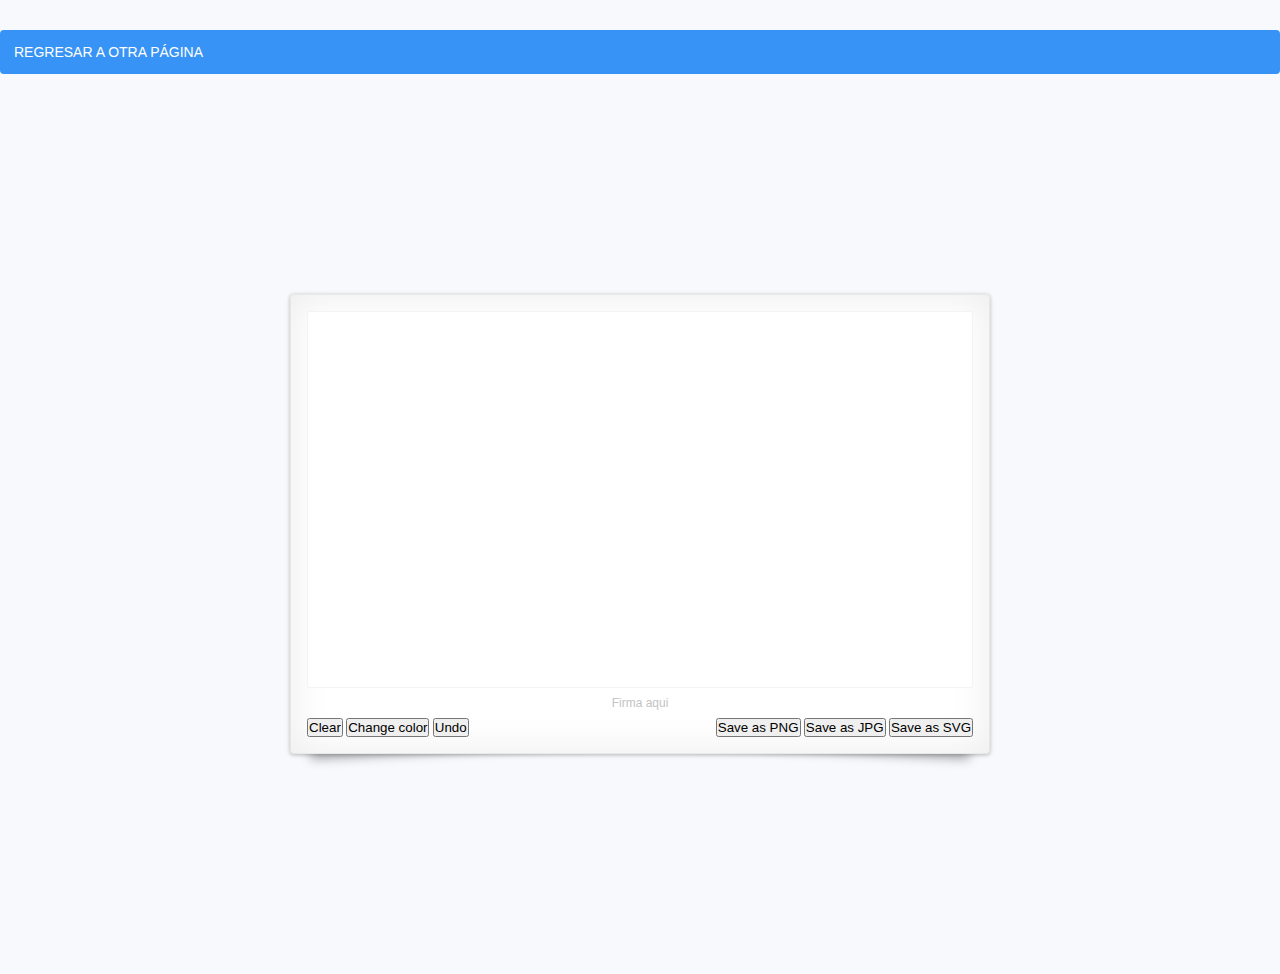
<file: index.html>
<!doctype html>
<html lang="en">
<head>
  <meta charset="utf-8">
  <title>Firma</title>
  <meta name="description" content="Signature Pad - HTML5 canvas based smooth signature drawing using variable width spline interpolation.">

  <meta name="viewport" content="width=device-width, initial-scale=1, minimum-scale=1, maximum-scale=1, user-scalable=no">

  <meta name="apple-mobile-web-app-capable" content="yes">
  <meta name="apple-mobile-web-app-status-bar-style" content="black">

  <link rel="stylesheet" href="CSS/estilo.css">


</head>

<a href="hola.html" class="boton-redireccion">Regresar a otra página</a>

<div class="body">
  <div id="signature-pad" class="signature-pad">
    <div class="signature-pad--body">
      <canvas class="canvas"></canvas>
    </div>
    <div class="signature-pad--footer">
      <div class="description">Firma aqui</div>

      <div class="signature-pad--actions">
        <div>
          <button type="button" class="button clear" data-action="clear">Clear</button>
          <button type="button" class="button" data-action="change-color">Change color</button>
          <button type="button" class="button" data-action="undo">Undo</button>

        </div>
        <div>
          <button type="button" class="button save" data-action="save-png">Save as PNG</button>
          <button type="button" class="button save" data-action="save-jpg">Save as JPG</button>
          <button type="button" class="button save" data-action="save-svg">Save as SVG</button>
        </div>
      </div>
    </div>
  </div>
</div>
  <script src="js/pad.js"></script>
  <script src="js/app.js"></script>

</html>
</file>
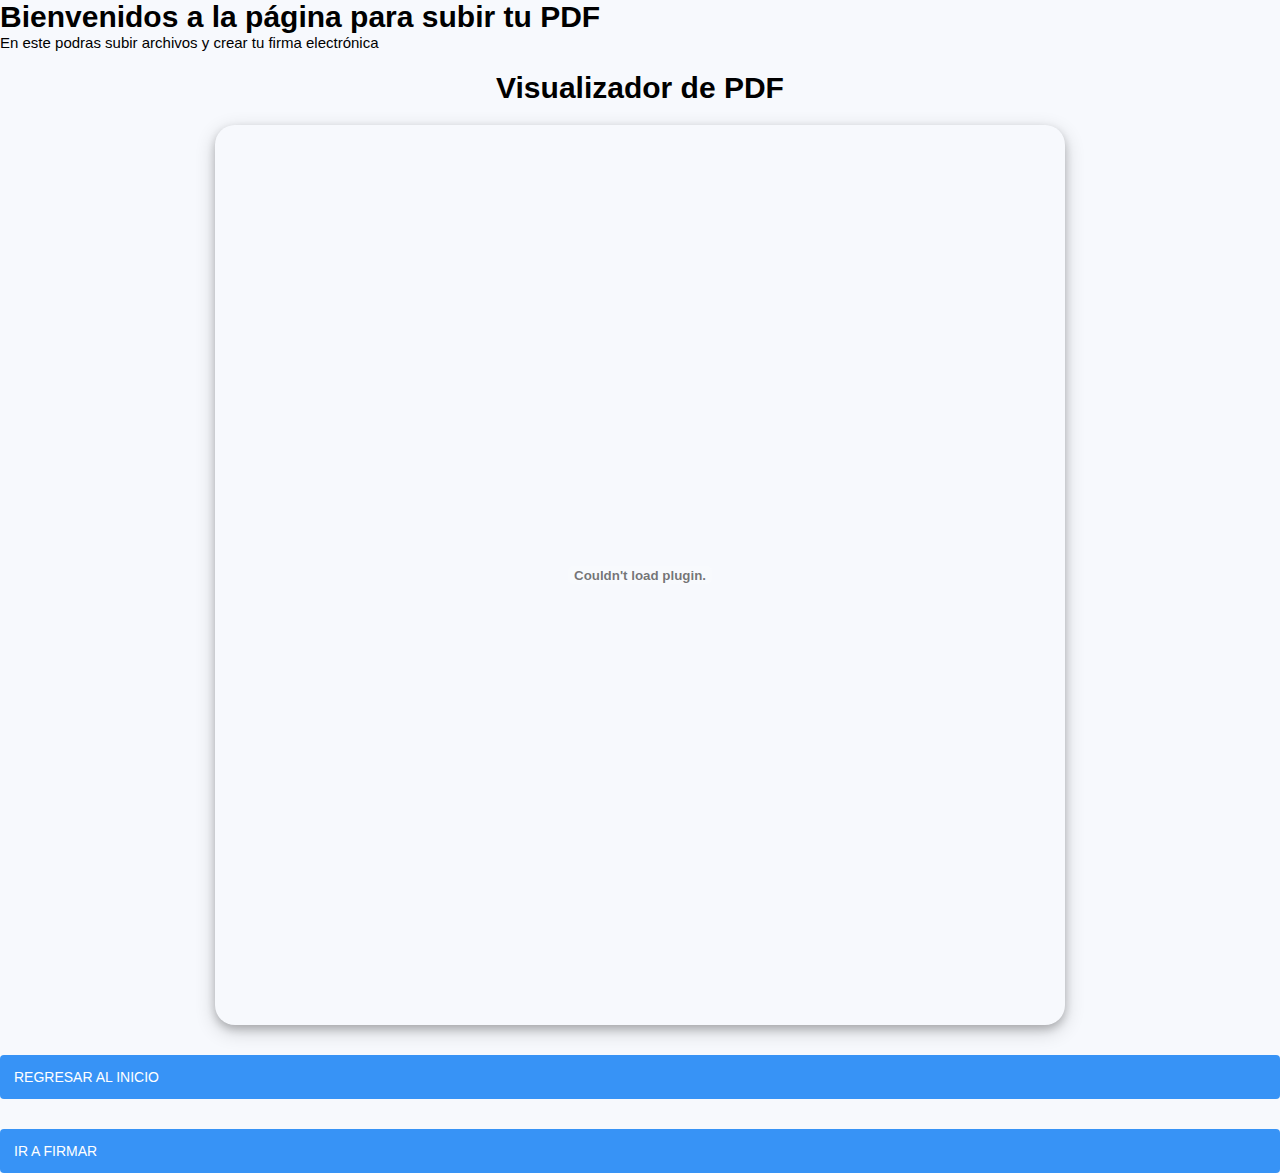
<file: hola.html>
<!DOCTYPE html>
<html lang="en">
<head>
    <meta charset="UTF-8">
    <meta name="viewport" content="width=device-width, initial-scale=1.0">
    <title>Subir PDF</title>
    <link rel="stylesheet" href="CSS/estilo.css">
</head>
<body>

    <h1>Bienvenidos a la página para subir tu PDF</h1>

    <p>En este podras subir archivos y crear tu firma electrónica</p>

    <!-- Título -->
    <h1 class="title">Visualizador de PDF</h1>
    <!-- title -->
    <object class="pdfview" type="application/pdf" data="Marvin_Cuc_Mapa_conceptual.pdf"></object>

    <a href="login.html" class="boton-redireccion">Regresar al inicio</a>
    <a href="index.html" class="boton-redireccion">Ir a FIRMAR</a>
</body>
</html>
</file>
<file: CSS/estilo.css>
:root{
    --color-negro:#364E65;
    --color-texto:#727C77;
    --color-rojo:#ED0722;
    --color-rgba-rojo:rgba(237,7,34,.21);
    --color-rgba-celeste:rgba(55,147,246,.27);
    --color-celeste:#3793F6;
    --color-input:#EEF5F9;
}

.input-error{
    border: 1px solid var(--color-rojo) !important;
}
/*========================================
Estilos generales
==========================================*/
*{
    margin: 0;
    padding: 0;
    box-sizing: border-box;
}

body{
    background: #f7f9fd;
    font-family: 'Lato', sans-serif;
    font-size: 15px;
}

a{
    text-decoration: none;
}

ul,ol{
    list-style: none;
}

.contenedor-login{
    width: 100%;
    height: 100vh;
    display: flex;
    -webkit-box-align: start;
    align-items: flex-start;
    overflow: hidden;
}

/*========================================
Estilos del contenedor slider
==========================================*/
.contenedor-slider{
    width: calc(100% - 520px);
    height: 100%;
    overflow: hidden;
    position: relative;
}

.slider{
    position: relative;
    display: flex;
    width: 100%;
    height: 100%;
}

.slide{
    min-width: 100%;
    min-height: 100%;
    height: auto;
    display: none;
    position: relative;
    justify-content: center;
}

.slide.active{
    display: flex;
}

.slide img{
    width: 100%;
    height: 100%;
    object-fit: cover;
}


/*========================================
Estilos contenido slider
==========================================*/
.contenido-slider{
    position: absolute;
    top: 60px;
    width: 600px;
    text-align: center;
}

.contenido-slider .logo{
    margin-bottom: 20px;
}

.contenido-slider .logo img{
    width: 200px;
}

.contenido-slider .slider-texto{
    color: #6a86a2;
    font-size: 16px;
}

/* Animacion slide */
.fade{
    animation: fade 1.5s ease-in-out;
    -webkit-animation: fade 1.5s ease-in-out;
}

@-webkit-keyframes fade{
    from{
        opacity: 0.4;
    }

    to{
        opacity: 1;
    }
}

@keyframes fade{
    from{
        opacity: 0.4;
    }

    to{
        opacity: 1;
    }
}

/* botones next y prev */
.prev,
.next{
    cursor: pointer;
    position: absolute;
    top: 50%;
    width: auto;
    padding: 16px;
    background: var(--color-celeste);
    margin-top: -22px;
    color: #fff;
    font-weight: bold;
    font-size: 18px;
    transition:all .6s ease;
    border-radius: 0 3px 3px 0;
    user-select: none;
    outline: 0;
}

.next{
    right: 0;
    border-radius: 3px 0px 0px 3px;
}

.prev:hover,
.next:hover{
    background: var(--color-negro);
}

/* puntos */
.dots{
    position: absolute;
    width: 100%;
    text-align: center;
    bottom: 10px;
}

.dots .dot{
    outline: 0;
    cursor: pointer;
    height: 8px;
    width: 8px;
    margin: 0 2px;
    border: 1px solid var(--color-celeste);
    border-radius: 4px;
    display: inline-block;
    transition: all .6s ease-in-out;
}

.dots .dot.active{
    background: var(--color-celeste);
    width: 30px;
}

/*========================================
Estilos contenedor formularios
==========================================*/
.contenedor-texto{
    width: 520px;
    height: 100%;
    overflow: hidden;
    overflow-y: auto;
    background: #fff;
}

.contenedor-form{
    width: 100%;
    padding: 100px 50px 50px 50px;
}

.contenedor-form .titulo{
    font-size: 24px;
    font-weight: 700;
    margin-bottom: 20px;
    color: var(--color-negro);
}

.contenedor-form .descripcion{
    font-size: 15px;
    color: var(--color-texto);
}

/*========================================
Estilos Tabs
==========================================*/
.tabs-links{
    margin-top: 70px;
    display: flex;
    width: 100%;
    border-bottom: 1px solid #f2f2f2;
    padding-bottom: 10px;
}

.tabs-links .tab-link{
    font-size: 15px;
    margin-right: 30px;
    color: var(--color-texto);
    cursor: pointer;
    position: relative;
}

.tabs-links .tab-link.active{
    color: var(--color-celeste);
    font-weight: 700;
}

.tabs-links .tab-link.active::after{
    content: '';
    position: absolute;
    width: 100%;
    height: 2px;
    background: var(--color-celeste);
    left: 0;
    bottom: -10px;
}

/*========================================
Estilos Formularios
==========================================*/
.formulario{
    display: none;
    margin-top: 30px;
}

.formulario.active{
    display: block;
}

.formulario .input-text{
    padding: 14px 20px;
    border: 1px solid transparent;
    background: var(--color-input);
    margin-bottom: 20px;
    border-radius: 3px;
    width: 100%;
    outline: 0;
    font-size: 14px;
    color: var(--color-texto);
}

.formulario .grupo-input{
    display: flex;
    width: 100%;
    position: relative;
    margin-bottom: 20px;
}

.formulario .grupo-input .input-text{
    padding-right: 60px;
    margin-bottom: 0px;
}

.formulario .grupo-input .icono{
    position: absolute;
    width: 60px;
    height: 100%;
    border: none;
    cursor: pointer;
    background: none;
    font-size: 18px;
    color: var(--color-texto);
    right: 0;
    outline: 0;
}

.formulario .grupo-input .icono.active{
    color: var(--color-celeste);
}

.formulario .input-text:focus{
    border: 1px solid green;
}

.link{
    font-size: 14px;
    color: var(--color-celeste);
}

.link:hover{
    text-decoration: underline;
}

.formulario .btn{
    width: 100%;
    padding: 14px;
    border: none;
    background: var(--color-celeste);
    color: #fff;
    font-size: 14px;
    text-transform: uppercase;
    border-radius: 4px;
    margin-top: 30px;
    outline: 0;
    cursor: pointer;
    display: block;
}

.boton-redireccion{
    width: 100%;
    padding: 14px;
    border: none;
    background: var(--color-celeste);
    color: #fff;
    font-size: 14px;
    text-transform: uppercase;
    border-radius: 4px;
    margin-top: 30px;
    outline: 0;
    cursor: pointer;
    display: block;
}

}
.formulario .btn:hover{
    background: #3285dd;
}

/*========================================
Estilos Checkbox Personalizados
==========================================*/
.contenedor-cbx{
    display: inline-block;
    position: relative;
    padding-left: 28px;
    margin-bottom: 12px;
    cursor: pointer;
    font-size: 14px;
    color: var(--color-texto);
    user-select: none;
}



.contenedor-cbx input{
    position: absolute;
    opacity: 0;
    cursor: pointer;
    height: 0;
    width: 0;
}

.contenedor-cbx .cbx-marca{
    position: absolute;
    top: 0;
    left: 0;
    height: 20px;
    width: 20px;
    background: transparent;
    border:1px solid var(--color-texto);
    border-radius: 2px;
    transition: all .8s ease;
}

.contenedor-cbx:hover input ~ .cbx-marca{
    border: 1px solid var(--color-celeste);
}

.contenedor-cbx .cbx-marca::after{
    font-family: 'Font Awesome 5 Free';
    font-weight: 900;
    content: '\f00c';
    font-size: 13px;
    position: absolute;
    display: none;
    left: 3px;
    top: 3px;
    color: #fff;
}

.contenedor-cbx input:checked ~ .cbx-marca::after{
    display: block;
}


.contenedor-cbx input:checked ~ .cbx-marca{
    background: var(--color-celeste) !important;
    border: 1px solid var(--color-celeste) !important;
}

/*========================================
Animación a los checkbox
==========================================*/

.contenedor-cbx.animate input:checked ~ .cbx-marca{
    -webkit-transform: rotate(360deg);
    transform: rotate(360deg);
}



/*========================================
Estilos mesajes de error
==========================================*/
.error-text{
    background: var(--color-rgba-rojo);
    border-radius: 4px;
    padding: 8px 20px;
    margin-bottom: 10px;
    display: none;
}

.error-text p{
    font-size: 13px;
    color: var(--color-rojo);
}


.error-text.active{
    display: block;
}

.cbx-error .cbx-marca{
    -webkit-animation: cbx_error .2s ease-in-out infinite;
    animation: cbx_error .2s ease-in-out infinite;
    border: 1px solid var(--color-rojo);
    
}

@keyframes cbx_error {
   
    0%  { 
        -webkit-transform:rotateX(-5deg);
        transform: rotateX(-5deg);
    
    }
    50% {
        -webkit-transform:rotateX( 0deg) scale(.8); 
        transform: rotateX(0deg) scale(.8);
    }
    100%{
        -webkit-transform:rotateX( 5deg);
        transform: rotateX(5deg);
    }
}


/*========================================
Responsive
==========================================*/
/*========================================
    @media query - pantalla movil
==========================================*/

@media screen and (max-width: 768px) {

    .contenedor-login {
        flex-direction: column;
        height: 100%;
    }

    .contenedor-slider {
        width: 100%;
        height: 400px;
        position: relative;
    }

    .contenido-slider {
        top: 30px;
        width: 100%;
    }

    

    .dots {
        display: none;
    }

    

    .contenedor-texto{
        width:calc(100% - 30px);
        position: relative;
        background: #fff;
        box-shadow: 0px 3px 6px rgba(0,0,0,.08);
        margin: auto;
        margin-top: -50px;
        border-radius: 7px;
        margin-bottom: 40px;
    }

    .contenedor-form {
        padding: 20px !important;
    }

    .contenedor-form .titulo {
        font-size: 20px;
    }

    .contenedor-form .tabs-links {
        margin-top: 40px;
    }

    
}



/*========================================
    @media query - Tablet horizontal
==========================================*/
@media screen and (max-width: 812px) {
    .contenido-slider .slider-texto {
        display: none;
    }
}

@media screen and (max-width: 1024px) {
    

    .contenedor-form {
        padding: 50px;
    }

    .prev,.next{
        display: none;
    }

    .contenido-slider {
        width: 100%;
        top: 30px;
    }

    .contenido-slider .slider-texto {
       padding: 0px 30px;
    }
}

*{
    /* Eliminar predeterminados */
    margin: 0;
    padding: 0;
}

.title {
    /* Estilos de título h1 */
    text-align: center;
    padding: 20px;
    font-family: 'Franklin Gothic Medium', 'Arial Narrow', Arial, sans-serif;
}

.pdfview {
    /* Centrado */
    margin: auto;
    display: block;
    /* Tamaño */
    width: 850px;
    height: 100vh;
    /* Mejorar aspecto */
    border-radius: 20px;
    box-shadow: 0 4px 8px 0 rgba(0, 0, 0, 0.2), 0 6px 20px 0 rgba(0, 0, 0, 0.19);
}

/*Firma Electronica*/

*,
*::before,
*::after {
  box-sizing: border-box;
}

.body {
  display: -webkit-box;
  display: -ms-flexbox;
  display: flex;
  -webkit-box-pack: center;
      -ms-flex-pack: center;
          justify-content: center;
  -webkit-box-align: center;
      -ms-flex-align: center;
          align-items: center;
  height: 100vh;
  width: 100%;
  -webkit-user-select: none;
     -moz-user-select: none;
      -ms-user-select: none;
          user-select: none;
  margin: 0;
  padding: 32px 16px;

  font-family: Helvetica, Sans-Serif;
}

.signature-pad {
  position: relative;
  display: -webkit-box;
  display: -ms-flexbox;
  display: flex;
  -webkit-box-orient: vertical;
  -webkit-box-direction: normal;
      -ms-flex-direction: column;
          flex-direction: column;
  font-size: 10px;
  width: 100%;
  height: 100%;
  max-width: 700px;
  max-height: 460px;
  border: 1px solid #e8e8e8;
  background-color: #fff;
  box-shadow: 0 1px 4px rgba(0, 0, 0, 0.27), 0 0 40px rgba(0, 0, 0, 0.08) inset;
  border-radius: 4px;
  padding: 16px;
}

.signature-pad::before,
.signature-pad::after {
  position: absolute;
  z-index: -1;
  content: "";
  width: 40%;
  height: 10px;
  bottom: 10px;
  background: transparent;
  box-shadow: 0 8px 12px rgba(0, 0, 0, 0.4);
}

.signature-pad::before {
  left: 20px;
  -webkit-transform: skew(-3deg) rotate(-3deg);
          transform: skew(-3deg) rotate(-3deg);
}

.signature-pad::after {
  right: 20px;
  -webkit-transform: skew(3deg) rotate(3deg);
          transform: skew(3deg) rotate(3deg);
}

.signature-pad--body {
  position: relative;
  -webkit-box-flex: 1;
      -ms-flex: 1;
          flex: 1;
  border: 1px solid #f4f4f4;
}

.signature-pad--body
.canvas {
  position: absolute;
  left: 0;
  top: 0;
  width: 100%;
  height: 100%;
  border-radius: 4px;
  box-shadow: 0 0 5px rgba(0, 0, 0, 0.02) inset;
}

.signature-pad--footer {
  color: #C3C3C3;
  text-align: center;
  font-size: 1.2em;
  margin-top: 8px;
}

.signature-pad--actions {
  display: -webkit-box;
  display: -ms-flexbox;
  display: flex;
  -webkit-box-pack: justify;
      -ms-flex-pack: justify;
          justify-content: space-between;
  margin-top: 8px;
}

#github img {
  border: 0;
}

@media (max-width: 940px) {
  #github img {
    width: 90px;
    height: 90px;
  }
}
</file>
